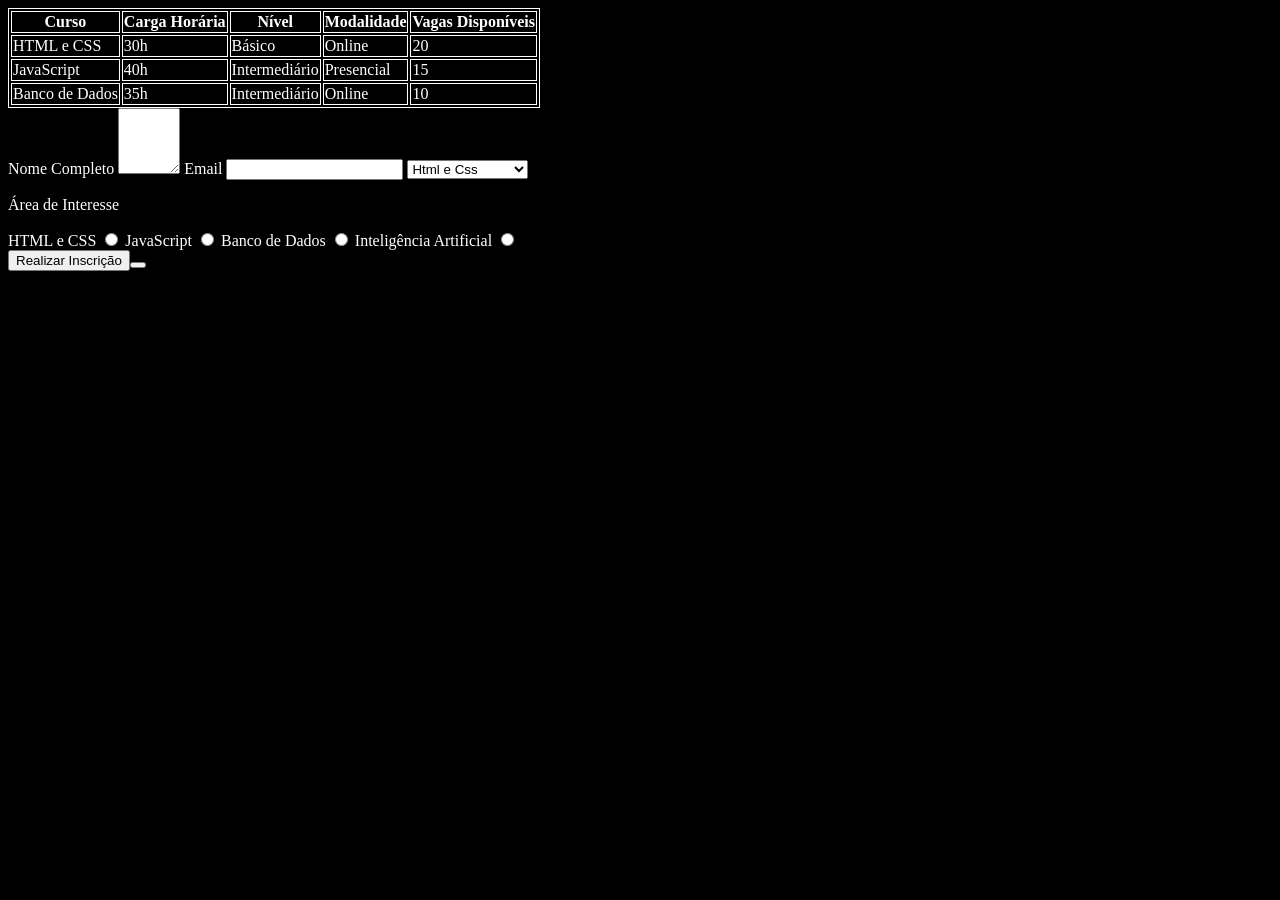
<file: index.html>
<!DOCTYPE html>
<html lang="en">
<head>
    <meta charset="UTF-8">
    <meta name="viewport" content="width=device-width, initial-scale=1.0">
    <title>Cadastros e Cursos</title>
    <link rel="stylesheet" href="css/style.css">
</head>
<body>
    <section class="table">
        <table>
            <thead>
                <tr>
                    <th>Curso</th>
                    <th>Carga Horária</th>
                    <th>Nível</th>
                    <th>Modalidade</th>
                    <th>Vagas Disponíveis</th>
                </tr>
            </thead>
            <tbody>
                <tr>
                    <td>HTML e CSS</td>
                    <td>30h</td>
                    <td>Básico</td>
                    <td>Online</td>
                    <td>20</td>
                </tr>

                <tr>
                    <td>JavaScript</td>
                    <td>40h</td>
                    <td>Intermediário</td>
                    <td>Presencial</td>
                    <td>15</td>
                </tr>

                <tr>
                    <td>Banco de Dados</td>
                    <td>35h</td>
                    <td>Intermediário</td>
                    <td>Online</td>
                    <td>10</td>
                </tr>
            </tbody>
        </table>
    </section>
    <section>
        <form action="">
            <label for="form-nome">Nome Completo</label>
            <textarea rows="4" cols="5" type="text" id="form-nome"></textarea>

            <label for="form-email">Email</label>
            <input type="email" id="form-email">

        <label for="curso"></label>
        <select name="curso" id="curso">
            <option value="html-css">Html e Css</option>
            <option value="js">JavaScript</option>
            <option value="bd">Banco de Dados</option>
        </select>
    </section>
    <section class="form">
        <div>
                <p>Área de Interesse</p>
                <label for="form-html">HTML e CSS</label>
                <input type="radio" id="form-html">

                <label for="form-js">JavaScript</label>
                <input type="radio" id="form-js">

                <label for="form-bd">Banco de Dados</label>
                <input type="radio" id="form-bd">

                <label for="form-ia">Inteligência Artificial</label>
                <input type="radio" id="form-ia">
            </form>
        </div>
        <div>
            <button type="submit">Realizar Inscrição<button>
        </div>
    </section>
</body>
</html>
</file>
<file: css/style.css>
body{
    background-color: black;
    color: white;
}

table, th, td{
    border: 1px solid white;
}
</file>
